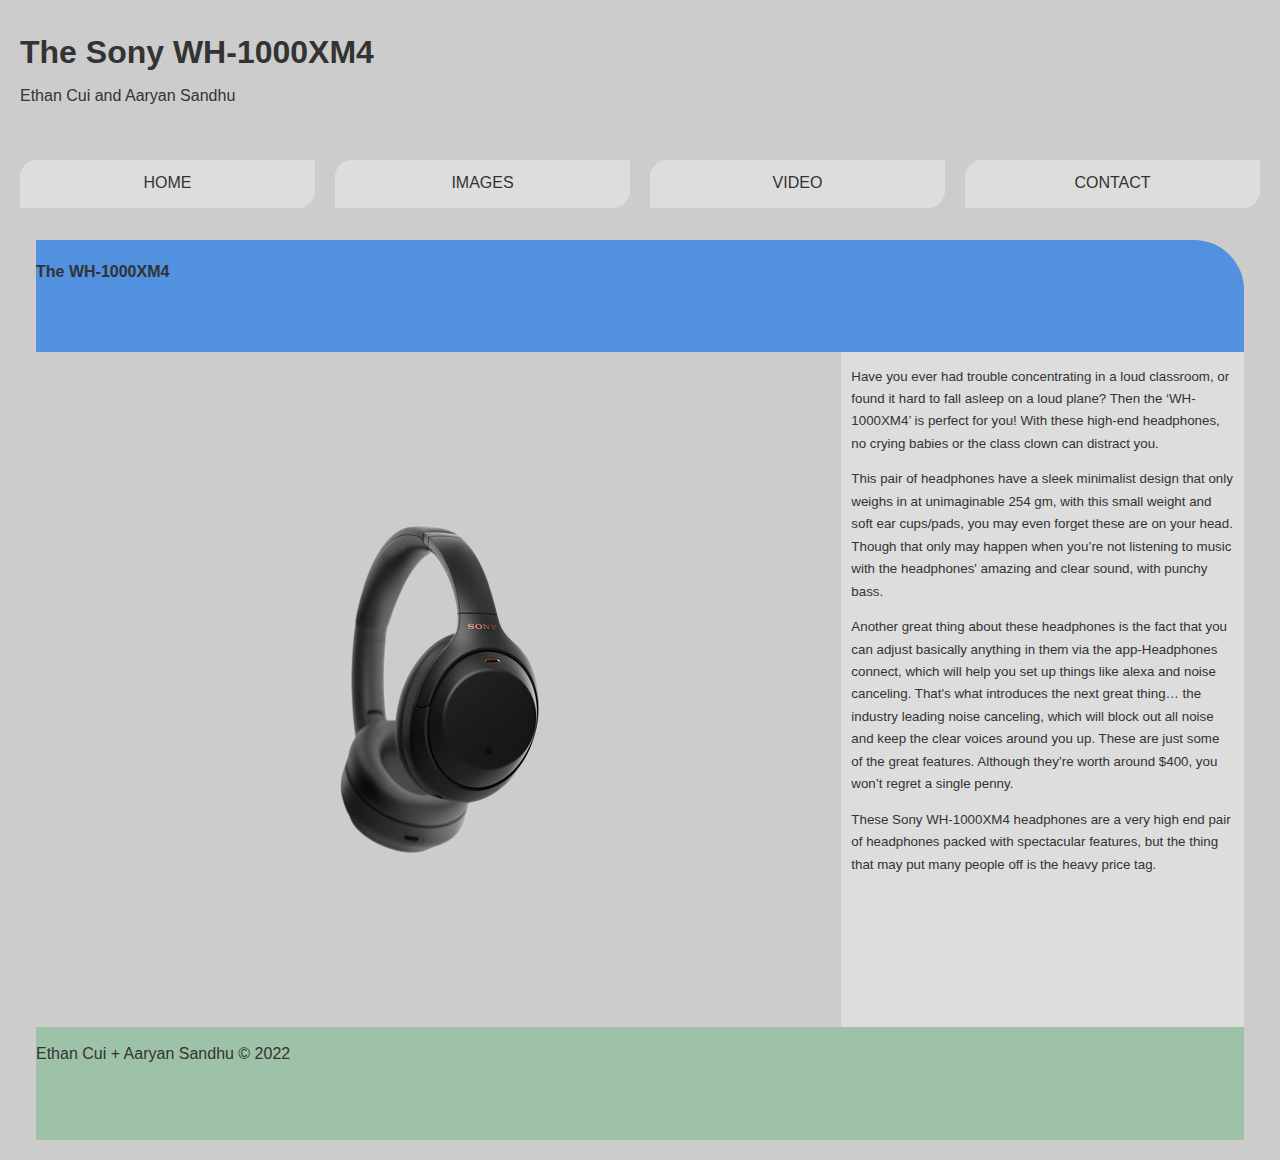
<file: html/index.html>
<!DOCTYPE html>
<html lang="en">
    <head>
        <meta charset="UTF-8">
        <meta http-equiv="X-UA-Compatible" content="IE=edge">
        <meta name="viewport" content="width=device-width, initial-scale=1.0">
        <title>Home Page</title>
        <link rel="stylesheet" href="../css/index.css">
    </head>
    <body>
        <div class="wrapper">
            <header>
                <h1>The Sony WH-1000XM4</h1>
                <p>Ethan Cui and Aaryan Sandhu</p>

            </header>
            <nav class="main-nav">
                <ul>
                    <li><a class="home" href="index.html">Home</a></li>
                    <li><a class="images" href="images.html">Images</a></li>
                    <li><a href="#">Video</a></li>
                    <li><a href="#">Contact</a></li>
                </ul>
            </nav>
        </div>
 
        <main>
            <div class="grid-container">
                <section class="grid-head">
                    <h4>The WH-1000XM4</h4>
                   
                </section>
                <section class="grid-text">
                    <div class="text">
                    <sub>
                    <p>Have you ever had trouble concentrating in a loud classroom, or found it hard to fall asleep on a loud plane? Then the ‘WH-1000XM4’ is perfect for you! With these high-end headphones, no crying babies or the class clown can distract you.</p>

                    <p>This pair of headphones have a sleek minimalist design that only weighs in at unimaginable 254 gm, with this small weight and soft ear cups/pads, you may even forget these are on your head. Though that only may happen when you’re not listening to music with the headphones' amazing and clear sound, with punchy bass.</p>

<p>Another great thing about these headphones is the fact that you can adjust basically anything in them via the app-Headphones connect, which will help you set up things like alexa and noise canceling. That's what introduces the next great thing… the industry leading noise canceling, which will block out all noise and keep the clear voices around you up. These are just some of the great features. Although they’re worth around $400, you won’t regret a single penny.</p>
 
 
<p>These Sony WH-1000XM4 headphones are a very high end pair of headphones packed with spectacular features, but the thing that may put many people off is the heavy price tag.</p></sub>
</div>                   
                </section>
                <section class="grid-image">

                </section>
                <section class="grid-footer">
                    <!-- disclaimer info here (or site related links)-->
                <p>Ethan Cui + Aaryan Sandhu &copy; 2022</p>    
                </section>
            </div>
        </main>      
    </body>
</html>
</file>
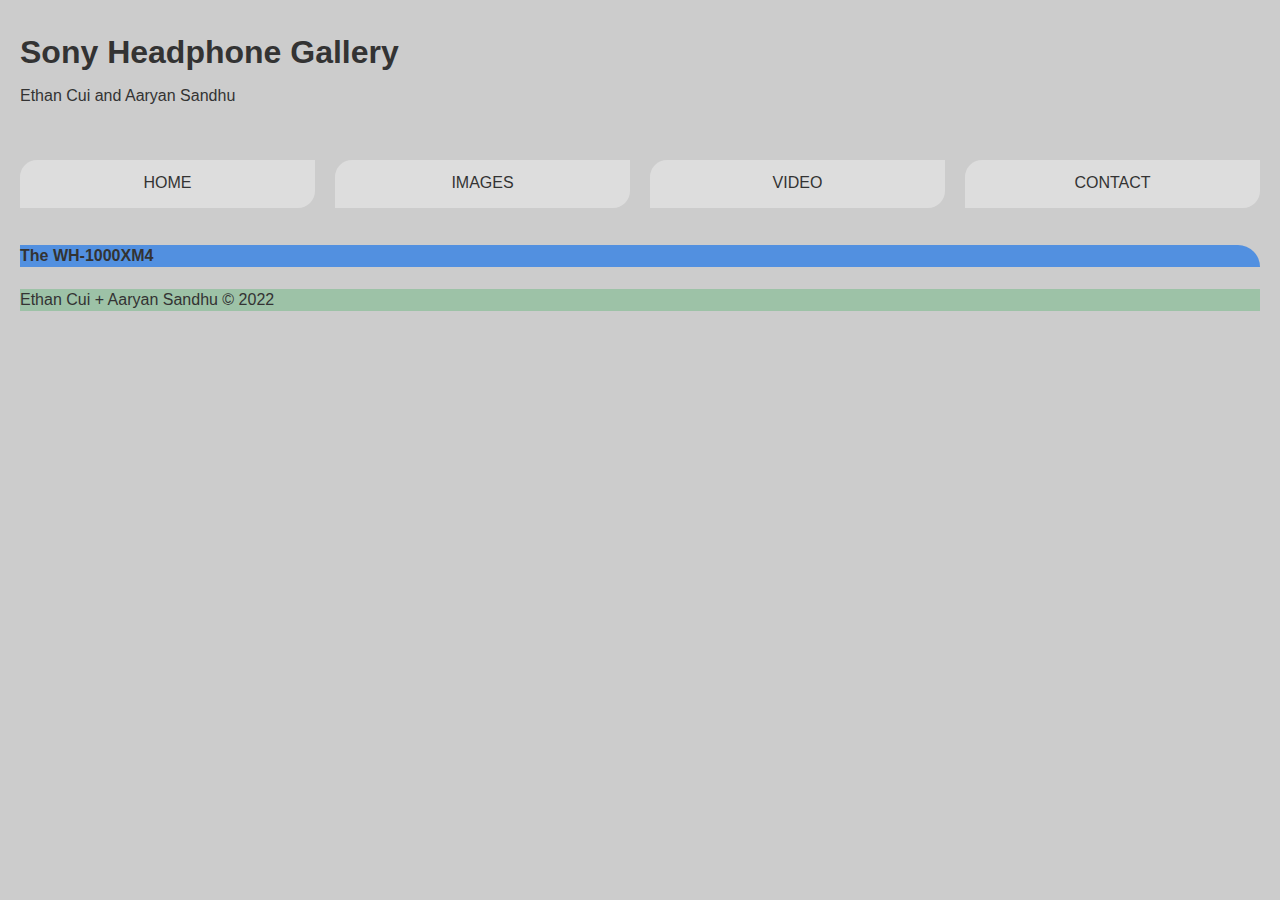
<file: html/images.html>
<!DOCTYPE html>
<html lang="en">
    <head>
        <meta charset="UTF-8">
        <meta http-equiv="X-UA-Compatible" content="IE=edge">
        <meta name="viewport" content="width=device-width, initial-scale=1.0">
        <title>Images</title>
        <link rel="stylesheet" href="../css/index.images.css">
    </head>
    <body>
        <div class="wrapper">
            <header>
                <h1>Sony Headphone Gallery</h1>
                <p>Ethan Cui and Aaryan Sandhu</p>

            </header>
            <nav class="main-nav">
                <ul>    
                    <li><a class="home" href="index.html">Home</a></li>
                    <li><a class="images" href="images.html">Images</a></li>
                    <li><a href="#">Video</a></li>
                    <li><a href="#">Contact</a></li>
                </ul>
            </nav>
        </div>
 
        <main>
            <div class="gallery">
                <section class="grid-head">
                    <h4>The WH-1000XM4</h4>
                   
                </section>
                <section class="grid-text">
                    <div class="text">
</div>                   
                </section>
                <section class="grid-image">

                </section>
                <section class="grid-footer">
                    <!-- disclaimer info here (or site related links)-->
                <p>Ethan Cui + Aaryan Sandhu &copy; 2022</p>    
                </section>
            </div>
        </main>      
    </body>
</html>
</file>
<file: css/index.css>
@charset "UTF-8";
 
:root {
    --primary: #ddd;
    --dark: #333;
    --light: #fff;
    --shadow: 0 7px 15px rgba(104. 104, 104, 0.8);
}
 
.wrapper {
    display: grid;
    gap: 20px;
}
 
html {
    box-sizing: border-box;
    font-family: Arial, Helvetica, sans-serif;
    color: var(--dark);
}
 
body {
    background: #ccc;
    margin: 20px 20px;
    line-height: 1.4em;
}
 
.main-nav ul {
    display: grid;
    gap: 20px;
    padding: 0;
    list-style: none;
    grid-template-columns: 1fr 1fr 1fr 1fr;
}
 
.main-nav a {
    background: var(--primary);
    display: block;
    text-decoration: none;
    padding: 0.8rem;
    text-align: center;
    color: var(--dark);
    text-transform: uppercase;
    box-shadow: var(--shadow);
    border-radius: 17px 0px 17px 0px;
    /*border-radius: 50%;*/
}

.main-nav a:hover {
    background: rgb(59, 59, 59);
    color: rgb(255, 190, 130);
}
 
header h1:hover {
    color: rgb(255, 190, 130);
    background-color: rgb(59, 59, 59);
    display: block;
    text-decoration: none;
    border-radius: 0px 17px 17px 0px;
    height: 45px;
    width: auto;
}
 
header p:hover {
    color: rgb(255, 190, 130);
    background-color: rgb(59, 59, 59);
    display: block;
    text-decoration: none;
    border-radius: 0px 17px 17px 0px;
    width: auto;
}
 
 
/*
body {
    margin: 0;
    height: 100vh;
}
*/
.grid-container {
    display: grid;
    grid-template-columns: 1fr 1fr 1fr;
    grid-template-rows: 1fr 3fr 3fr 1fr;
    grid-template-areas: "grid-head grid-head grid-head" "grid-image grid-image grid-text" "grid-image grid-image grid-text" "grid-footer grid-footer grid-footer";
    height: 100vh;
    margin: 1em;    
}
 
section.grid-head {
    grid-area: grid-head;
    background: #5290e0;
    border-radius: 0px 50px 0px 0px;
}
 
section.grid-image {
    grid-area: grid-image;
    /*background: #fffadf;*/
    background: url('../images/headphone_1.png');
    /*object-fit: cover;*/
    background-position: center;
    background-repeat: no-repeat;
    /*background-size: 100% 100%;*/
    position: relative;
}

section.grid-text {
    grid-area: grid-text;
    background: var(--primary);
    margin-right: auto;
    margin-left: auto;
    /*margin-top: auto;
    margin-bottom: auto;*/
    font-size: 1em;
}

.text {
    object-position: center;
    margin-right: 10px;
    margin-left: 10px;
}

section.grid-footer {
    grid-area: grid-footer;
    background: #9dc2a7;
}
</file>
<file: css/index.images.css>
@charset "UTF-8";
 
:root {
    --primary: #ddd;
    --dark: #333;
    --light: #fff;
    --shadow: 0 7px 15px rgba(104. 104, 104, 0.8);
}
 
.wrapper {
    display: grid;
    gap: 20px;
}
 
html {
    box-sizing: border-box;
    font-family: Arial, Helvetica, sans-serif;
    color: var(--dark);
}
 
body {
    background: #ccc;
    margin: 20px 20px;
    line-height: 1.4em;
}
 
.main-nav ul {
    display: grid;
    gap: 20px;
    padding: 0;
    list-style: none;
    grid-template-columns: 1fr 1fr 1fr 1fr;
}
 
.main-nav a {
    background: var(--primary);
    display: block;
    text-decoration: none;
    padding: 0.8rem;
    text-align: center;
    color: var(--dark);
    text-transform: uppercase;
    box-shadow: var(--shadow);
    border-radius: 17px 0px 17px 0px;
    /*border-radius: 50%;*/
}

.main-nav a:hover {
    background: rgb(59, 59, 59);
     color: rgb(255, 190, 130);
}
 
header h1:hover {
    color: rgb(255, 190, 130);
    background-color: rgb(59, 59, 59);
    display: block;
    text-decoration: none;
    border-radius: 0px 17px 17px 0px;
    height: 45px;
    width: auto;
}
 
header p:hover {
    color: rgb(255, 190, 130);
    background-color: rgb(59, 59, 59);
    display: block;
    text-decoration: none;
    border-radius: 0px 17px 17px 0px;
    width: auto;
}
 
 
/*
body {
    margin: 0;
    height: 100vh;
}
*/
.grid-container {
    display: grid;
    grid-template-columns: 1fr 1fr 1fr;
    grid-template-rows: 1fr 3fr 3fr 1fr;
    grid-template-areas: "grid-head grid-head grid-head" "grid-image grid-image grid-image" "grid-image grid-image grid-image" "grid-footer grid-footer grid-footer";
    height: 100vh;
    margin: 1em;    
}
 
section.grid-head {
    grid-area: grid-head;
    background: #5290e0;
    border-radius: 0px 50px 0px 0px;
}
 
section.grid-image {
    grid-area: grid-image;
    /*background: #fffadf;*/
    background: url('../images/headphone_1.png');
    /*object-fit: cover;*/
    background-position: center;
    background-repeat: no-repeat;
    /*background-size: 100% 100%;*/
    position: relative;
}

section.grid-text {
    grid-area: grid-text;
    background: var(--primary);
    margin-right: auto;
    margin-left: auto;
    /*margin-top: auto;
    margin-bottom: auto;*/
    font-size: 1em;
}

.text {
    object-position: center;
    margin-right: 10px;
    margin-left: 10px;
}

section.grid-footer {
    grid-area: grid-footer;
    background: #9dc2a7;
}
</file>
